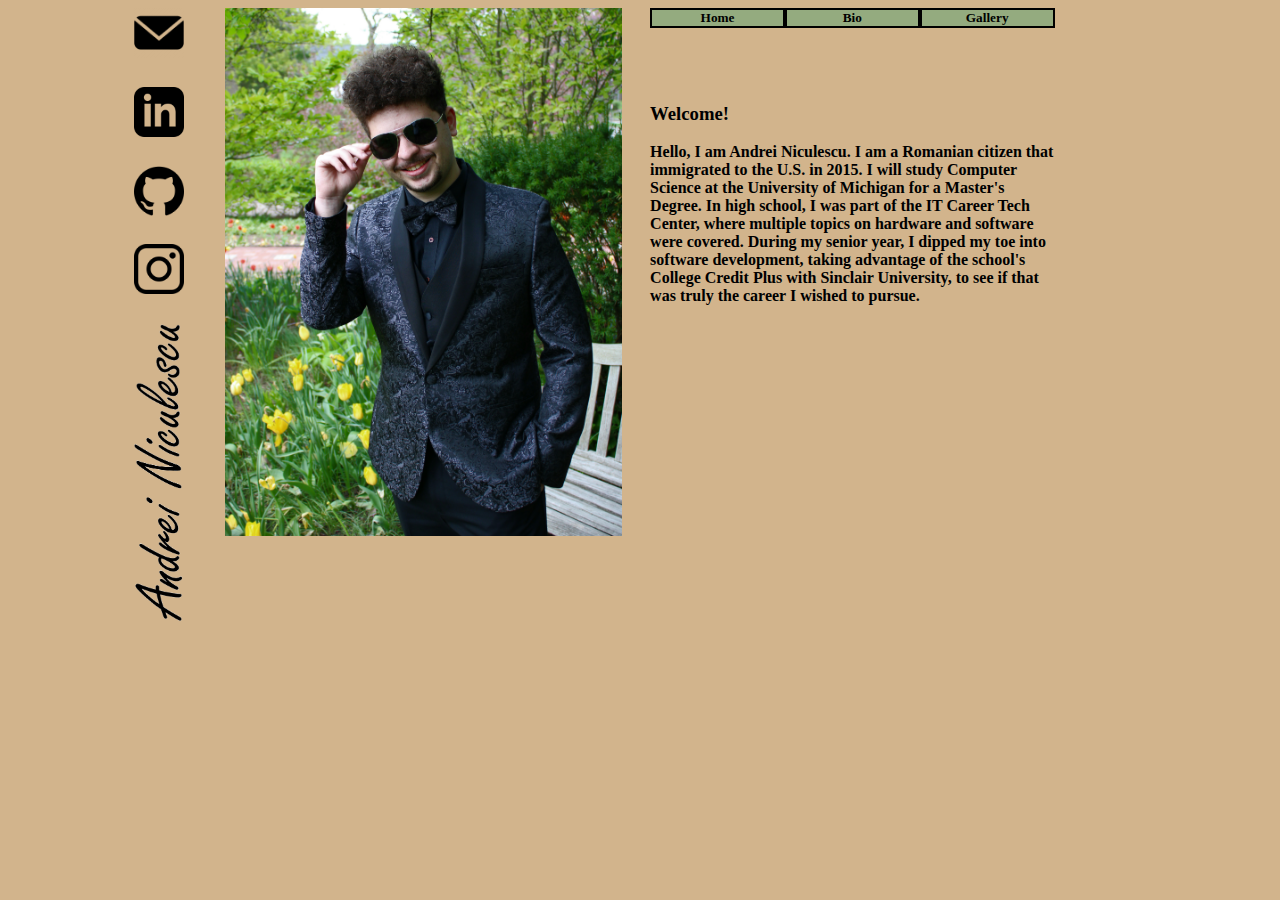
<file: index.html>
<!DOCTYPE html>
<html lang="en">

<head>
    <meta charset="UTF-8">
    <meta name="viewport" content="width=device-width, initial-scale=1.0">
    <title>Your Personal Webpage</title>
    
    <link href="css/styles.css" rel="stylesheet" />
    <link href="css/index.css" rel="stylesheet"/>
</head>

<body>    
    <div id="grid">
        <div id="nav">
            <nav>
                <ul>
                    <li><a href="index.html">Home</a></li>
                    <li><a href="aboutme.html">Bio</a></li>
                    <li><a href="photo_portfolio.html">Gallery</a></li>
                </ul> 
            </nav>
        </div>    

        <article id="socials">
            <div class="image-links">
                <ul>
                    <li class="pad"><a href="gmail.com"><img src="images/email icon.png" alt="Email" width="50" height="50"></a></li>
                    <li class="pad"><a href="https://www.linkedin.com/in/andrei-niculescu-b81baa287/"><img src="images/linkedin icon.png" alt="LinkedIn" width="50" height="50"></a></li>
                    <li class="pad"><a href="https://github.com/FireRaptor"><img src="images/github icon.png" alt="GitHub" width="50" height="50"></a></li>
                    <li class="pad"><a href="https://instagram.com/d4v1dan"><img src="images/insta icon.png" alt="Instagram" width="50" height="50"></a></li>
                    <li><img id="nameimage"src="images/nameproject1.png" width="50" height="100%"></li>
                </ul>
            </div>
        </article>
        
        <img id="main-image" src="images/welcome photo.jpg" alt="">

        <article id="p">
            <h3>Welcome!</h3>
            <p>Hello, I am Andrei Niculescu. I am a Romanian citizen that immigrated to the U.S. in 2015. I will study Computer Science at the University of Michigan for a Master's Degree. In high school, I was part of the IT Career Tech Center, where multiple topics on hardware and software were covered. During my senior year, I dipped my toe into software development, taking advantage of the school's College Credit Plus with Sinclair University, to see if that was truly the career I wished to pursue.</p>
        </article>
    </div>

</body>

</html>
</file>
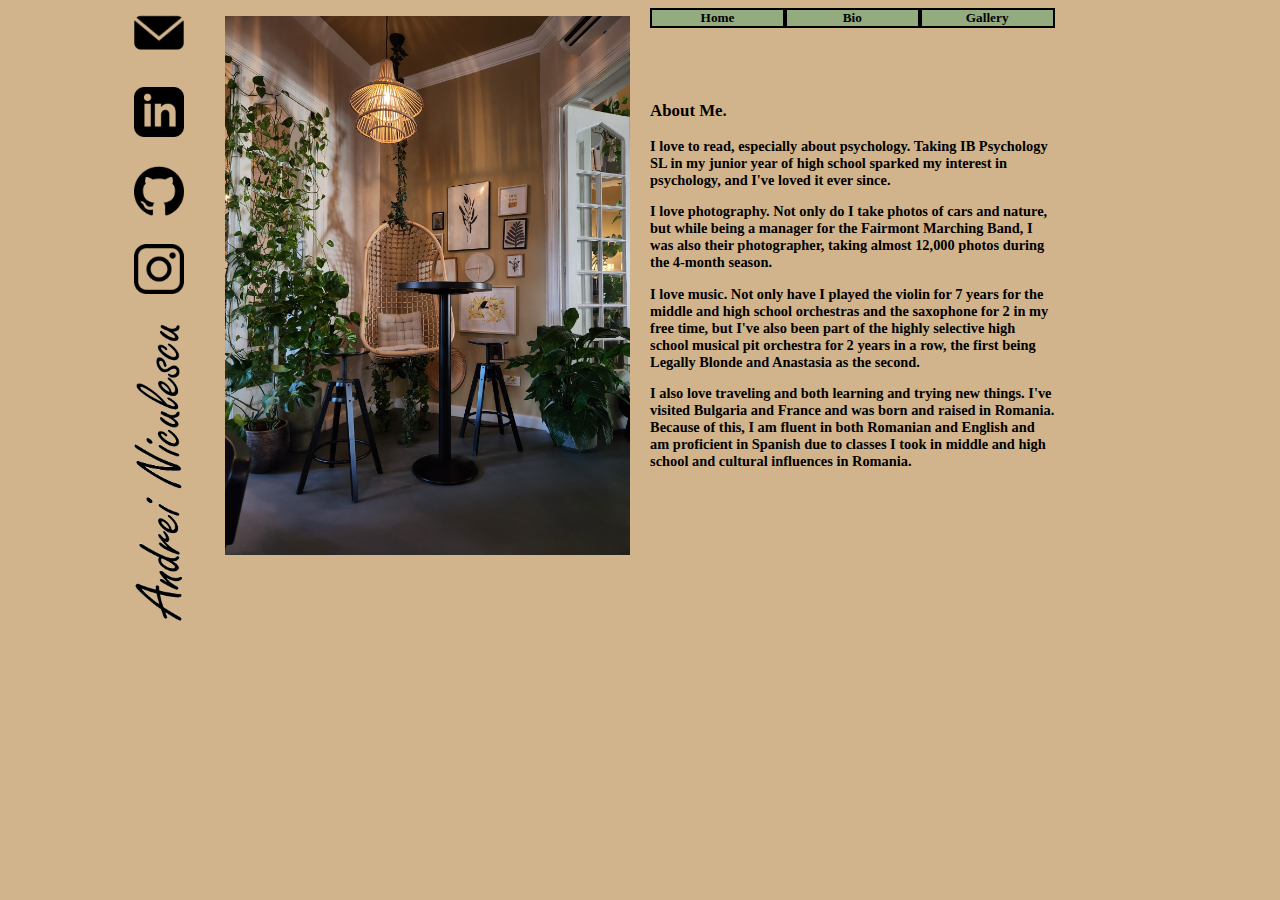
<file: aboutme.html>
<!DOCTYPE html>
<html lang="en">

<head>
    <meta charset="UTF-8">
    <meta name="viewport" content="width=device-width, initial-scale=1.0">
    <title>Your Personal Webpage</title>
    
    <link href="css/styles.css" rel="stylesheet" />
    <link href="css/aboutme.css" rel="stylesheet"/>
</head>

<body>    
    <div id="grid">
        <div id="nav">
            <nav>
                <ul>
                    <li><a href="index.html">Home</a></li>
                    <li><a href="aboutme.html">Bio</a></li>
                    <li><a href="photo_portfolio.html">Gallery</a></li>
                </ul> 
            </nav>
        </div>    

        <article id="socials">
            <div class="image-links">
                <ul>
                    <li class="pad"><a href="mailto:d.bameniculescu@gmail.com"><img src="images/email icon.png" alt="Email" width="50" height="50"></a></li>
                    <li class="pad"><a href="https://www.linkedin.com/in/andrei-niculescu-b81baa287/"><img src="images/linkedin icon.png" alt="LinkedIn" width="50" height="50"></a></li>
                    <li class="pad"><a href="https://github.com/FireRaptor"><img src="images/github icon.png" alt="GitHub" width="50" height="50"></a></li>
                    <li class="pad"><a href="https://instagram.com/d4v1dan"><img src="images/insta icon.png" alt="Instagram" width="50" height="50"></a></li>
                    <li><img id="nameimage"src="images/nameproject1.png" width="50" height="100%"></li>
                </ul>
            </div>
        </article>

        <img id="main-image" src="Portfolio Photos/20230730_185117.jpg" alt="">

    <main>
        <article id="p">
            <h3>About Me.</h3>
            <p>I love to read, especially about psychology. Taking IB Psychology SL in my junior year of high school sparked my interest in psychology, and I've loved it ever since.</p>
            <p>I love photography. Not only do I take photos of cars and nature, but while being a manager for the Fairmont Marching Band, I was also their photographer, taking almost 12,000 photos during the 4-month season.</p>
            <p>I love music. Not only have I played the violin for 7 years for the middle and high school orchestras and the saxophone for 2 in my free time, but I've also been part of the highly selective high school musical pit orchestra for 2 years in a row, the first being Legally Blonde and Anastasia as the second.</p>
            <p>I also love traveling and both learning and trying new things. I've visited Bulgaria and France and was born and raised in Romania. Because of this, I am fluent in both Romanian and English and am proficient in Spanish due to classes I took in middle and high school and cultural influences in Romania.</p>
        </article>
    </main>

</body>

</html>
</file>
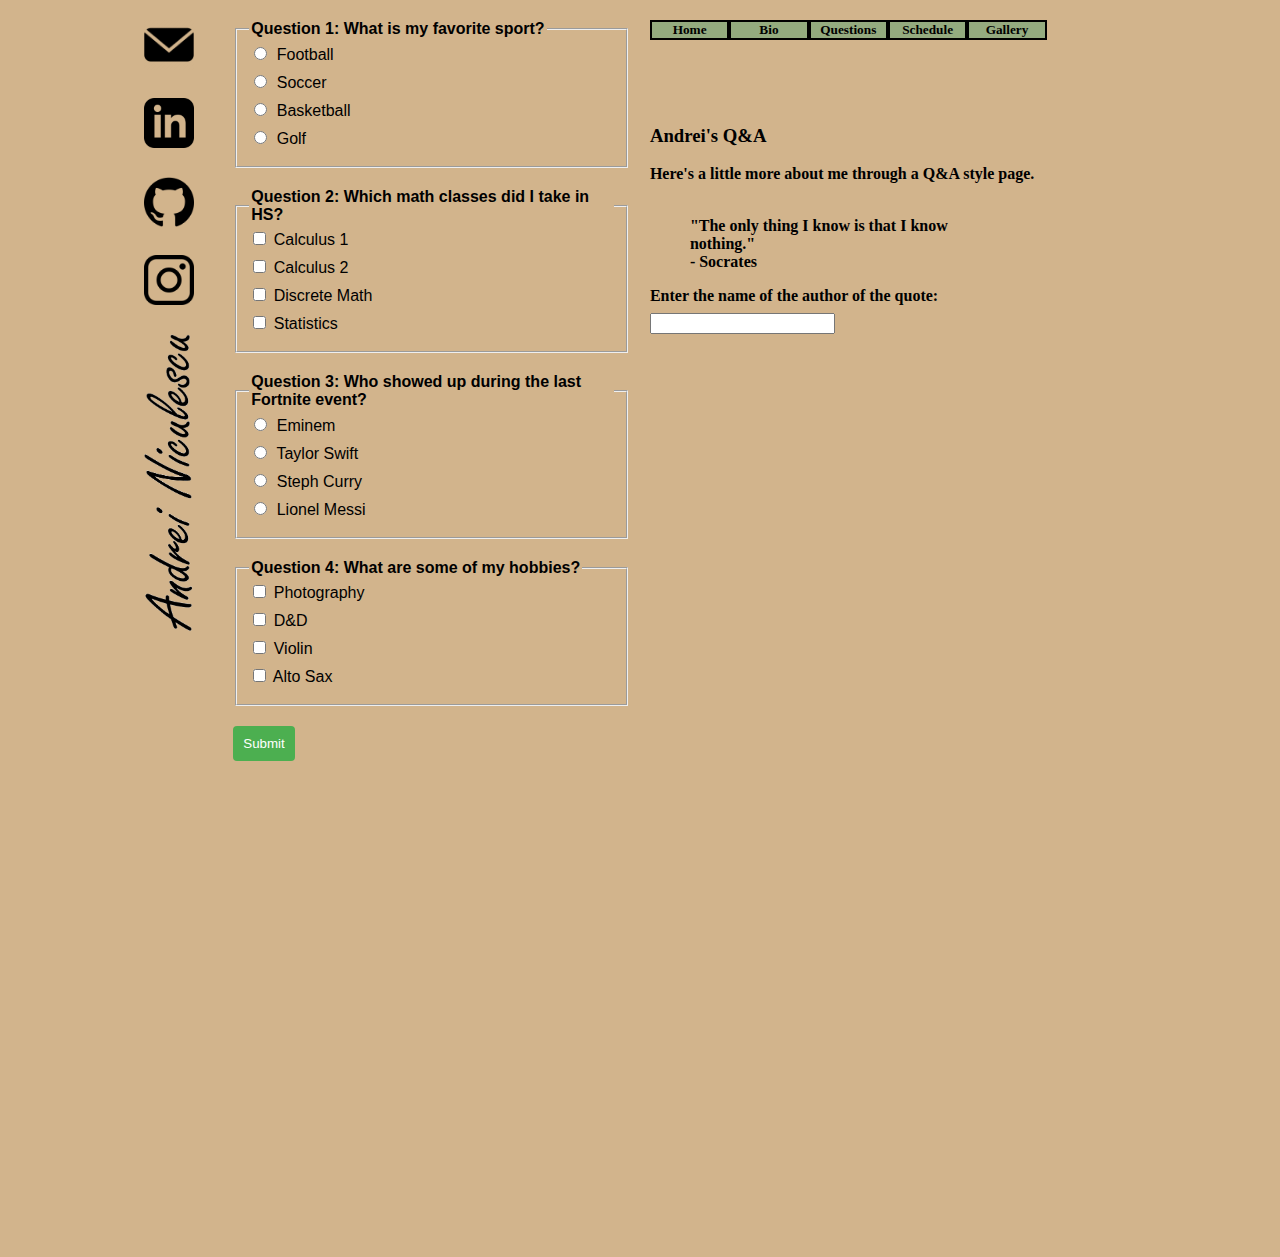
<file: forms.html>
<!DOCTYPE html>
<html lang="en">
<head>
   <meta charset="UTF-8">
   <meta name="viewport" content="width=device-width, initial-scale=1.0">
   <title>Your Personal Webpage</title>
    
   <link href="css/styles.css" rel="stylesheet" />
   <link href="css/forms.css" rel="stylesheet"/>
  <style>
    body {
      font-family: Arial, sans-serif;
      margin: 20px;
    }

    fieldset {
      margin-bottom: 20px;
    }

    legend {
      font-weight: bold;
    }

    label {
      display: block;
      margin-bottom: 8px;
    }

    input[type="radio"] {
      margin-right: 5px;
    }

    input[type="submit"] {
      padding: 10px;
      background-color: #4CAF50;
      color: white;
      border: none;
      border-radius: 4px;
      cursor: pointer;
    }

    input[type="submit"]:hover {
      background-color: #45a049;
    }
  </style>
</head>
<body>

    <div id="grid">
        <div id="nav">
            <nav>
                <ul>
                    <li><a href="index.html">Home</a></li>
                    <li><a href="aboutme.html">Bio</a></li>
                    <li><a href="forms.html">Questions</a></li>
                    <li><a href="list.html">Schedule</a></li>
                    <li><a href="photo_portfolio.html">Gallery</a></li>
                </ul> 
            </nav>
        </div>    

        <article id="socials">
            <div class="image-links">
                <ul>
                    <li class="pad"><a href="mailto:d.bameniculescu@gmail.com"><img src="images/email icon.png" alt="Email" width="50" height="50"></a></li>
                    <li class="pad"><a href="https://www.linkedin.com/in/andrei-niculescu-b81baa287/"><img src="images/linkedin icon.png" alt="LinkedIn" width="50" height="50"></a></li>
                    <li class="pad"><a href="https://github.com/FireRaptor"><img src="images/github icon.png" alt="GitHub" width="50" height="50"></a></li>
                    <li class="pad"><a href="https://instagram.com/d4v1dan"><img src="images/insta icon.png" alt="Instagram" width="50" height="50"></a></li>
                    <li><img src="images/nameproject1.png" width="50" height="100%"></li>
                </ul>
            </div>
        </article>

  <form action="#" method="post" onsubmit="showAnswers(); return false;">

    <fieldset>
        <legend>Question 1: What is my favorite sport?</legend>
        <label><input type="radio" name="q1" value="option1"> Football</label>
        <label><input type="radio" name="q1" value="soccer"> Soccer</label>
        <label><input type="radio" name="q1" value="option3"> Basketball</label>
        <label><input type="radio" name="q1" value="option4"> Golf</label>
    </fieldset>

  <form action="#" method="post" onsubmit="showAnswers(); return false;">

    <fieldset>
        <legend>Question 2: Which math classes did I take in HS?</legend>
        <label><input type="checkbox" name="q2" value="calc1"> Calculus 1</label>
        <label><input type="checkbox" name="q2" value="calc2"> Calculus 2</label>
        <label><input type="checkbox" name="q2" value="discretemath"> Discrete Math</label>
        <label><input type="checkbox" name="q2" value="stats"> Statistics</label>
    </fieldset>

  <form action="#" method="post" onsubmit="showAnswers(); return false;">

    <fieldset>
        <legend>Question 3: Who showed up during the last Fortnite event?</legend>
        <label><input type="radio" name="q3" value="eminem"> Eminem</label>
        <label><input type="radio" name="q3" value="option2"> Taylor Swift</label>
        <label><input type="radio" name="q3" value="option3"> Steph Curry</label>
        <label><input type="radio" name="q3" value="option4"> Lionel Messi</label>
    </fieldset>

  <form action="#" method="post" onsubmit="showAnswers(); return false;">

    <fieldset>
        <legend>Question 4: What are some of my hobbies?</legend>
        <label><input type="checkbox" name="q4" value="photography"> Photography</label>
        <label><input type="checkbox" name="q4" value="d&d"> D&D</label>
        <label><input type="checkbox" name="q4" value="violin"> Violin</label>
        <label><input type="checkbox" name="q4" value="altosax"> Alto Sax</label>
    </fieldset>

    <input type="submit" value="Submit">
  </form>

  <script>
    function showAnswers() {
      // Replace these with the correct answers for each question
      var correctAnswers = {
        q1: "Soccer",
        q2: "All of the above",
        q3: "Eminem",
        q4: "All of the above"
      };

      // Generate answer string
      var answerString = "";
      for (var question in correctAnswers) {
        answerString += question + ": " + correctAnswers[question] + "\n";
      }

      // Display correct answers in a popup window
      alert("Correct Answers:\n\n" + answerString);
    }
  </script>

    <article id="p">
        <h3>Andrei's Q&A</h3>
        <p>Here's a little more about me through  a Q&A style page.</p>

        <blockquote>
            <br>
            "The only thing I know is that I know nothing."
            <footer>- Socrates</footer>
        </blockquote>
        
        <label for="userName">Enter the name of the author of the quote:</label>
        <input type="text" id="userInput" name="userInput">
        <br>
        <br>

        <iframe width="360" height="280" src="https://www.youtube.com/embed/XxaE6UZt4J4?si=ITpR8G_osxs8DbTn" title="YouTube video player" frameborder="0" allow="accelerometer; autoplay; clipboard-write; encrypted-media; gyroscope; picture-in-picture; web-share" allowfullscreen></iframe>
    </article>
</body>
</html>
</file>
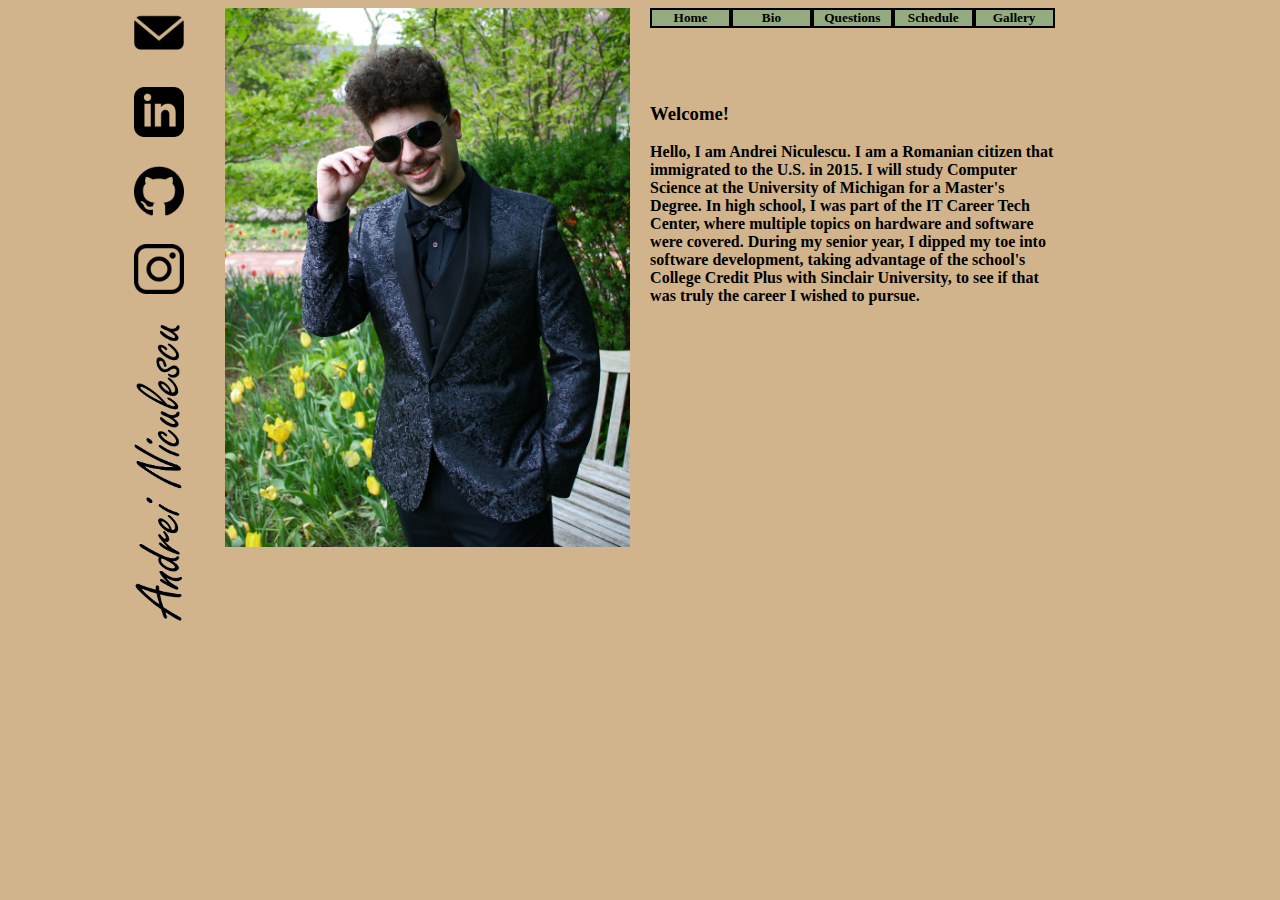
<file: home.html>
<!DOCTYPE html>
<html lang="en">

<head>
    <meta charset="UTF-8">
    <meta name="viewport" content="width=device-width, initial-scale=1.0">
    <title>Your Personal Webpage</title>
    
    <link href="css/styles.css" rel="stylesheet" />
    <link href="css/home.css" rel="stylesheet"/>
</head>

<body>    
    <div id="grid">
        <div id="nav">
            <nav>
                <ul>
                    <li><a href="home.html">Home</a></li>
                    <li><a href="aboutme.html">Bio</a></li>
                    <li><a href="forms.html">Questions</a></li>
                    <li><a href="list.html">Schedule</a></li>
                    <li><a href="photo_portfolio.html">Gallery</a></li>
                </ul> 
            </nav>
        </div>    

        <article id="socials">
            <div class="image-links">
                <ul>
                    <li class="pad"><a href="mailto:d.bameniculescu@gmail.com"><img src="images/email icon.png" alt="Email" width="50" height="50"></a></li>
                    <li class="pad"><a href="https://www.linkedin.com/in/andrei-niculescu-b81baa287/"><img src="images/linkedin icon.png" alt="LinkedIn" width="50" height="50"></a></li>
                    <li class="pad"><a href="https://github.com/FireRaptor"><img src="images/github icon.png" alt="GitHub" width="50" height="50"></a></li>
                    <li class="pad"><a href="https://instagram.com/d4v1dan"><img src="images/insta icon.png" alt="Instagram" width="50" height="50"></a></li>
                    <li><img id="nameimage"src="images/nameproject1.png" width="50" height="100%"></li>
                </ul>
            </div>
        </article>
        
        <img id="main-image" src="images/welcome photo.jpg" alt="">

        <article id="p">
            <h3>Welcome!</h3>
            <p>Hello, I am Andrei Niculescu. I am a Romanian citizen that immigrated to the U.S. in 2015. I will study Computer Science at the University of Michigan for a Master's Degree. In high school, I was part of the IT Career Tech Center, where multiple topics on hardware and software were covered. During my senior year, I dipped my toe into software development, taking advantage of the school's College Credit Plus with Sinclair University, to see if that was truly the career I wished to pursue.</p>
        </article>
    </div>

</body>

</html>
</file>
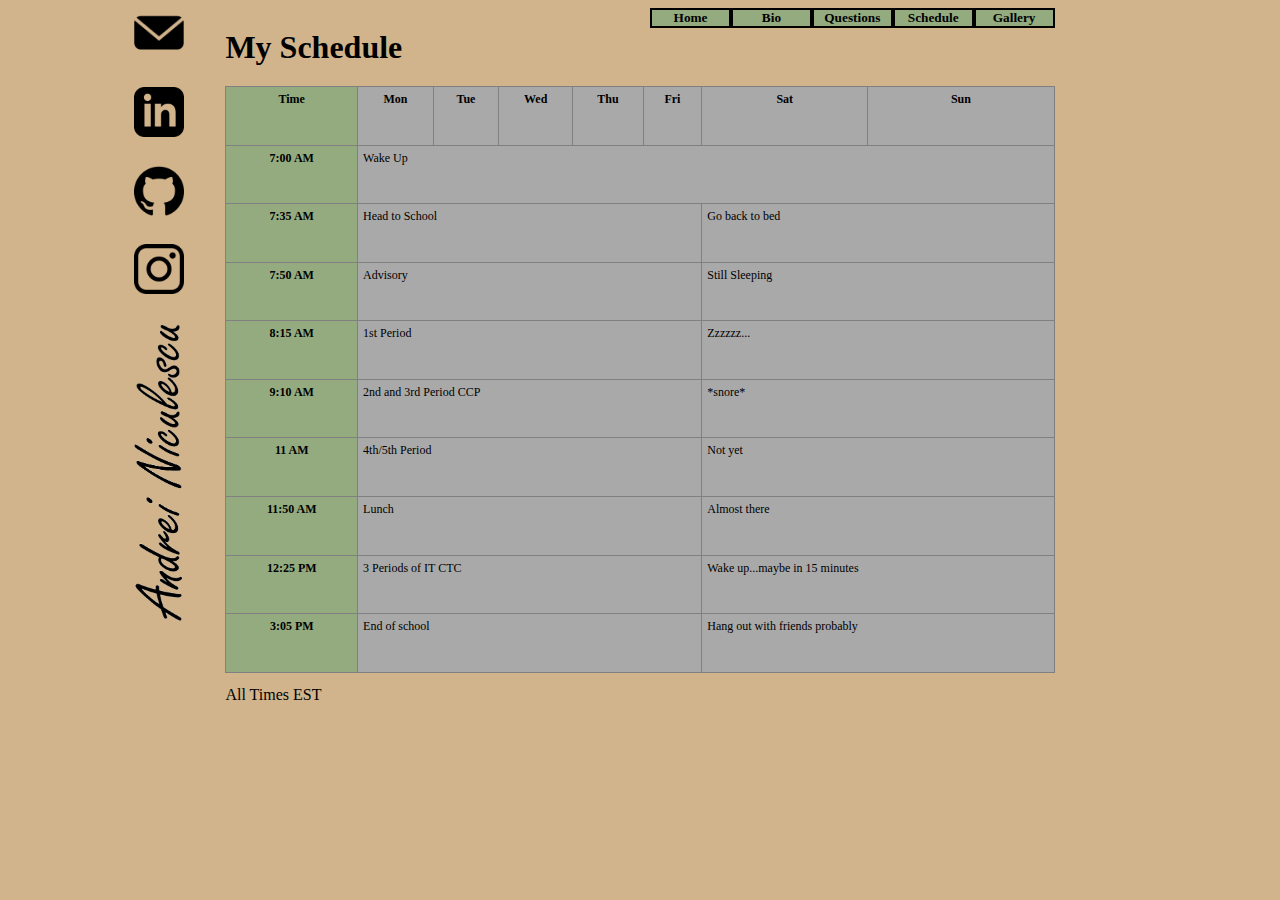
<file: list.html>
<!DOCTYPE html>
<html lang="en">

<head>
    <meta charset="UTF-8">
    <meta name="viewport" content="width=device-width, initial-scale=1.0">
    <title>Your Personal Webpage</title>
    
    <link href="css/styles.css" rel="stylesheet" />
    <link href="css/schedule.css" rel="stylesheet"/>
</head>

<body>    
    <div id="grid">
        <div id="nav">
            <nav>
                <ul>
                    <li><a href="index.html">Home</a></li>
                    <li><a href="aboutme.html">Bio</a></li>
                    <li><a href="forms.html">Questions</a></li>
                    <li><a href="list.html">Schedule</a></li>
                    <li><a href="photo_portfolio.html">Gallery</a></li>
                </ul> 
            </nav>
        </div>    

        <article id="socials">
            <div class="image-links">
                <ul>
                    <li class="pad"><a href="mailto:d.bameniculescu@gmail.com"><img src="images/email icon.png" alt="Email" width="50" height="50"></a></li>
                    <li class="pad"><a href="https://www.linkedin.com/in/andrei-niculescu-b81baa287/"><img src="images/linkedin icon.png" alt="LinkedIn" width="50" height="50"></a></li>
                    <li class="pad"><a href="https://github.com/FireRaptor"><img src="images/github icon.png" alt="GitHub" width="50" height="50"></a></li>
                    <li class="pad"><a href="https://instagram.com/d4v1dan"><img src="images/insta icon.png" alt="Instagram" width="50" height="50"></a></li>
                    <li><img id="nameimage" src="images/nameproject1.png" width="50" height="100%"></li>
                </ul>
            </div>
        </article>
        
        <h1>My Schedule</h1>

        <table class="schedule">
            <colgroup>
            <col id="firstCol" />
            <col class="dayCols" span="7">
            </colgroup>
            <thread>
                <tr>
                    <th>Time</th>
                    <th>Mon</th>
                    <th>Tue</th>
                    <th>Wed</th>
                    <th>Thu</th>
                    <th>Fri</th>
                    <th>Sat</th>
                    <th>Sun</th>
                </tr>
            </thread>
            <tbody>
                <tr>
                    <th>7:00 AM</th>
                    <td colspan="7">Wake Up</td>
                </tr>
                <tr>
                <th>7:35 AM</th>
                    <td colspan="5">Head to School</td>
                    <td colspan="2">Go back to bed</td>
                </tr>
                <tr>
                <th>7:50 AM</th>
                    <td colspan="5">Advisory</td>
                    <td colspan="2">Still Sleeping</td>
                </tr>
                <tr>
                <th>8:15 AM</th>
                    <td colspan="5">1st Period</td>
                    <td colspan="2">Zzzzzz...</td>
                </tr>
                <tr>
                <th>9:10 AM</th>
                    <td colspan="5">2nd and 3rd Period CCP</td>
                    <td colspan="2">*snore*</td>
                </tr>
                <tr>
                <th>11 AM</th>
                    <td colspan="5">4th/5th Period</td>
                    <td colspan="2">Not yet</td>
                </tr>
                <tr>
                <th>11:50 AM</th>
                    <td colspan="5">Lunch</td>
                    <td colspan="2">Almost there</td>
                </tr>
                <tr>
                <th>12:25 PM</th>
                    <td colspan="5">3 Periods of IT CTC</td>
                    <td colspan="2">Wake up...maybe in 15 minutes</td>
                </tr>
                <tr>
                <th>3:05 PM</th>
                    <td colspan="5">End of school</td>
                    <td colspan="2">Hang out with friends probably</td>
                </tr>
            </tbody>
            <tfoot>All Times EST</tfoot>
        </table>
        
    </div>

</body>

</html>
</file>
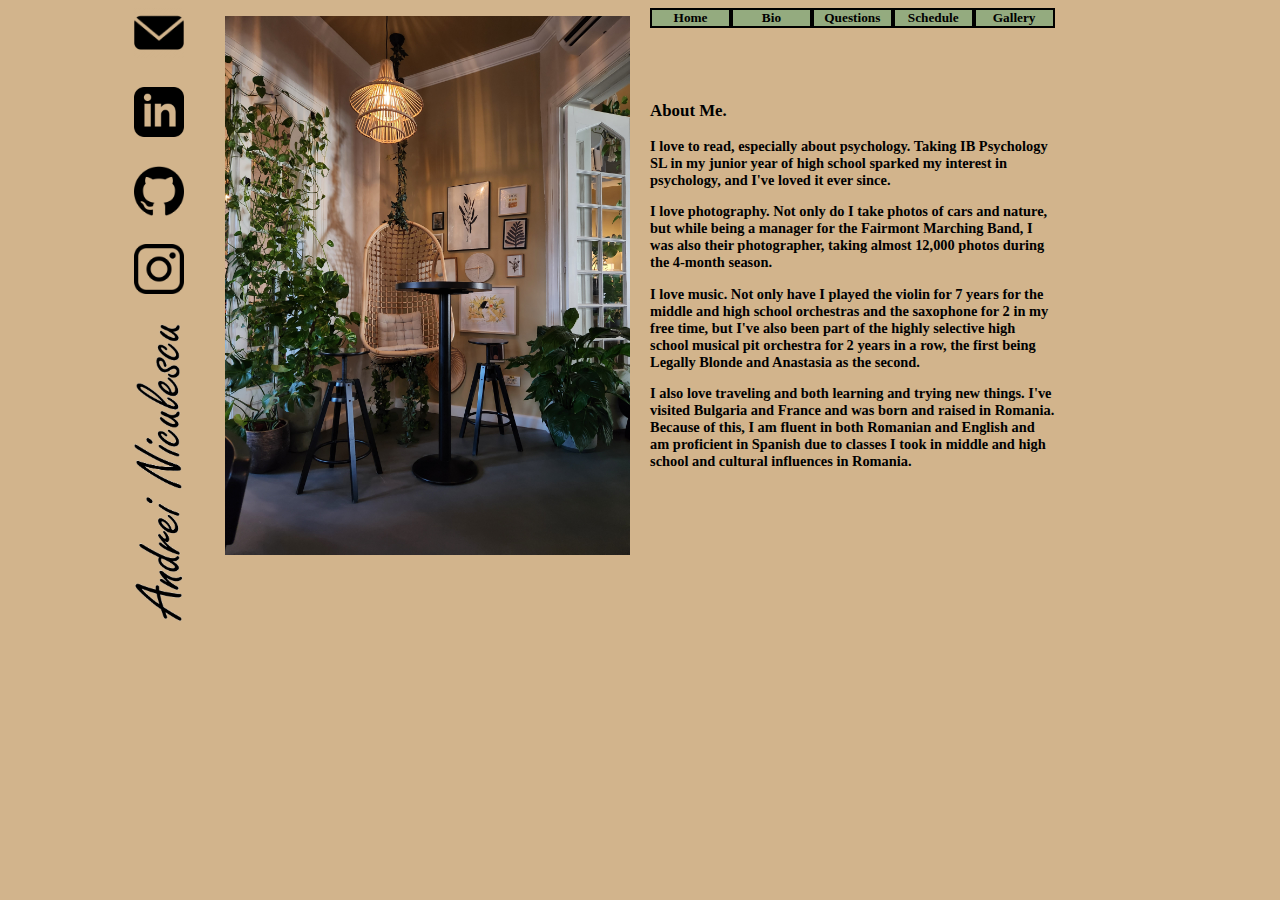
<file: final_project/aboutme.html>
<!DOCTYPE html>
<html lang="en">

<head>
    <meta charset="UTF-8">
    <meta name="viewport" content="width=device-width, initial-scale=1.0">
    <title>Your Personal Webpage</title>
    
    <link href="css/styles.css" rel="stylesheet" />
    <link href="css/aboutme.css" rel="stylesheet"/>
</head>

<body>    
    <div id="grid">
        <div id="nav">
            <nav>
                <ul>
                    <li><a href="home.html">Home</a></li>
                    <li><a href="aboutme.html">Bio</a></li>
                    <li><a href="forms.html">Questions</a></li>
                    <li><a href="list.html">Schedule</a></li>
                    <li><a href="photo_portfolio.html">Gallery</a></li>
                </ul> 
            </nav>
        </div>    

        <article id="socials">
            <div class="image-links">
                <ul>
                    <li class="pad"><a href="mailto:d.bameniculescu@gmail.com"><img src="images/email icon.png" alt="Email" width="50" height="50"></a></li>
                    <li class="pad"><a href="https://www.linkedin.com/in/andrei-niculescu-b81baa287/"><img src="images/linkedin icon.png" alt="LinkedIn" width="50" height="50"></a></li>
                    <li class="pad"><a href="https://github.com/FireRaptor"><img src="images/github icon.png" alt="GitHub" width="50" height="50"></a></li>
                    <li class="pad"><a href="https://instagram.com/d4v1dan"><img src="images/insta icon.png" alt="Instagram" width="50" height="50"></a></li>
                    <li><img id="nameimage"src="images/nameproject1.png" width="50" height="100%"></li>
                </ul>
            </div>
        </article>

        <img id="main-image" src="Portfolio Photos/20230730_185117.jpg" alt="">

    <main>
        <article id="p">
            <h3>About Me.</h3>
            <p>I love to read, especially about psychology. Taking IB Psychology SL in my junior year of high school sparked my interest in psychology, and I've loved it ever since.</p>
            <p>I love photography. Not only do I take photos of cars and nature, but while being a manager for the Fairmont Marching Band, I was also their photographer, taking almost 12,000 photos during the 4-month season.</p>
            <p>I love music. Not only have I played the violin for 7 years for the middle and high school orchestras and the saxophone for 2 in my free time, but I've also been part of the highly selective high school musical pit orchestra for 2 years in a row, the first being Legally Blonde and Anastasia as the second.</p>
            <p>I also love traveling and both learning and trying new things. I've visited Bulgaria and France and was born and raised in Romania. Because of this, I am fluent in both Romanian and English and am proficient in Spanish due to classes I took in middle and high school and cultural influences in Romania.</p>
        </article>
    </main>

</body>

</html>
</file>
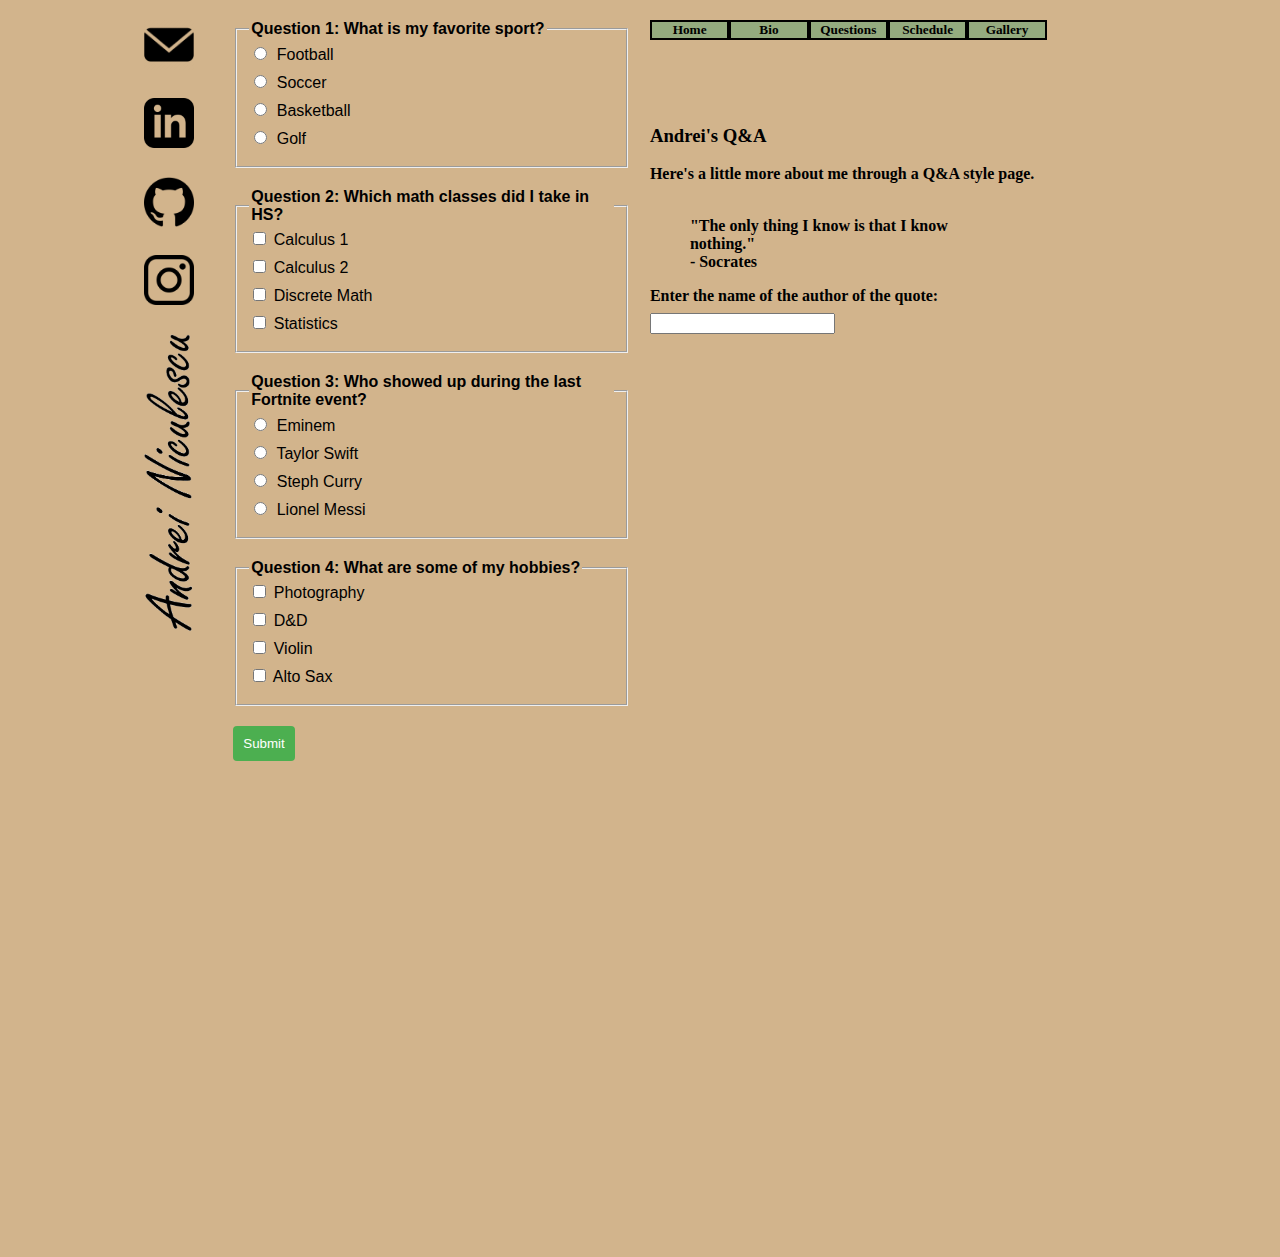
<file: final_project/forms.html>
<!DOCTYPE html>
<html lang="en">
<head>
   <meta charset="UTF-8">
   <meta name="viewport" content="width=device-width, initial-scale=1.0">
   <title>Your Personal Webpage</title>
    
   <link href="css/styles.css" rel="stylesheet" />
   <link href="css/forms.css" rel="stylesheet"/>
  <style>
    body {
      font-family: Arial, sans-serif;
      margin: 20px;
    }

    fieldset {
      margin-bottom: 20px;
    }

    legend {
      font-weight: bold;
    }

    label {
      display: block;
      margin-bottom: 8px;
    }

    input[type="radio"] {
      margin-right: 5px;
    }

    input[type="submit"] {
      padding: 10px;
      background-color: #4CAF50;
      color: white;
      border: none;
      border-radius: 4px;
      cursor: pointer;
    }

    input[type="submit"]:hover {
      background-color: #45a049;
    }
  </style>
</head>
<body>

    <div id="grid">
        <div id="nav">
            <nav>
                <ul>
                    <li><a href="home.html">Home</a></li>
                    <li><a href="aboutme.html">Bio</a></li>
                    <li><a href="forms.html">Questions</a></li>
                    <li><a href="list.html">Schedule</a></li>
                    <li><a href="photo_portfolio.html">Gallery</a></li>
                </ul> 
            </nav>
        </div>    

        <article id="socials">
            <div class="image-links">
                <ul>
                    <li class="pad"><a href="mailto:d.bameniculescu@gmail.com"><img src="images/email icon.png" alt="Email" width="50" height="50"></a></li>
                    <li class="pad"><a href="https://www.linkedin.com/in/andrei-niculescu-b81baa287/"><img src="images/linkedin icon.png" alt="LinkedIn" width="50" height="50"></a></li>
                    <li class="pad"><a href="https://github.com/FireRaptor"><img src="images/github icon.png" alt="GitHub" width="50" height="50"></a></li>
                    <li class="pad"><a href="https://instagram.com/d4v1dan"><img src="images/insta icon.png" alt="Instagram" width="50" height="50"></a></li>
                    <li><img src="images/nameproject1.png" width="50" height="100%"></li>
                </ul>
            </div>
        </article>

  <form action="#" method="post" onsubmit="showAnswers(); return false;">

    <fieldset>
        <legend>Question 1: What is my favorite sport?</legend>
        <label><input type="radio" name="q1" value="option1"> Football</label>
        <label><input type="radio" name="q1" value="soccer"> Soccer</label>
        <label><input type="radio" name="q1" value="option3"> Basketball</label>
        <label><input type="radio" name="q1" value="option4"> Golf</label>
    </fieldset>

  <form action="#" method="post" onsubmit="showAnswers(); return false;">

    <fieldset>
        <legend>Question 2: Which math classes did I take in HS?</legend>
        <label><input type="checkbox" name="q2" value="calc1"> Calculus 1</label>
        <label><input type="checkbox" name="q2" value="calc2"> Calculus 2</label>
        <label><input type="checkbox" name="q2" value="discretemath"> Discrete Math</label>
        <label><input type="checkbox" name="q2" value="stats"> Statistics</label>
    </fieldset>

  <form action="#" method="post" onsubmit="showAnswers(); return false;">

    <fieldset>
        <legend>Question 3: Who showed up during the last Fortnite event?</legend>
        <label><input type="radio" name="q3" value="eminem"> Eminem</label>
        <label><input type="radio" name="q3" value="option2"> Taylor Swift</label>
        <label><input type="radio" name="q3" value="option3"> Steph Curry</label>
        <label><input type="radio" name="q3" value="option4"> Lionel Messi</label>
    </fieldset>

  <form action="#" method="post" onsubmit="showAnswers(); return false;">

    <fieldset>
        <legend>Question 4: What are some of my hobbies?</legend>
        <label><input type="checkbox" name="q4" value="photography"> Photography</label>
        <label><input type="checkbox" name="q4" value="d&d"> D&D</label>
        <label><input type="checkbox" name="q4" value="violin"> Violin</label>
        <label><input type="checkbox" name="q4" value="altosax"> Alto Sax</label>
    </fieldset>

    <input type="submit" value="Submit">
  </form>

  <script>
    function showAnswers() {
      // Replace these with the correct answers for each question
      var correctAnswers = {
        q1: "Soccer",
        q2: "All of the above",
        q3: "Eminem",
        q4: "All of the above"
      };

      // Generate answer string
      var answerString = "";
      for (var question in correctAnswers) {
        answerString += question + ": " + correctAnswers[question] + "\n";
      }

      // Display correct answers in a popup window
      alert("Correct Answers:\n\n" + answerString);
    }
  </script>

    <article id="p">
        <h3>Andrei's Q&A</h3>
        <p>Here's a little more about me through  a Q&A style page.</p>

        <blockquote>
            <br>
            "The only thing I know is that I know nothing."
            <footer>- Socrates</footer>
        </blockquote>
        
        <label for="userName">Enter the name of the author of the quote:</label>
        <input type="text" id="userInput" name="userInput">
        <br>
        <br>

        <iframe width="360" height="280" src="https://www.youtube.com/embed/XxaE6UZt4J4?si=ITpR8G_osxs8DbTn" title="YouTube video player" frameborder="0" allow="accelerometer; autoplay; clipboard-write; encrypted-media; gyroscope; picture-in-picture; web-share" allowfullscreen></iframe>
    </article>
</body>
</html>
</file>
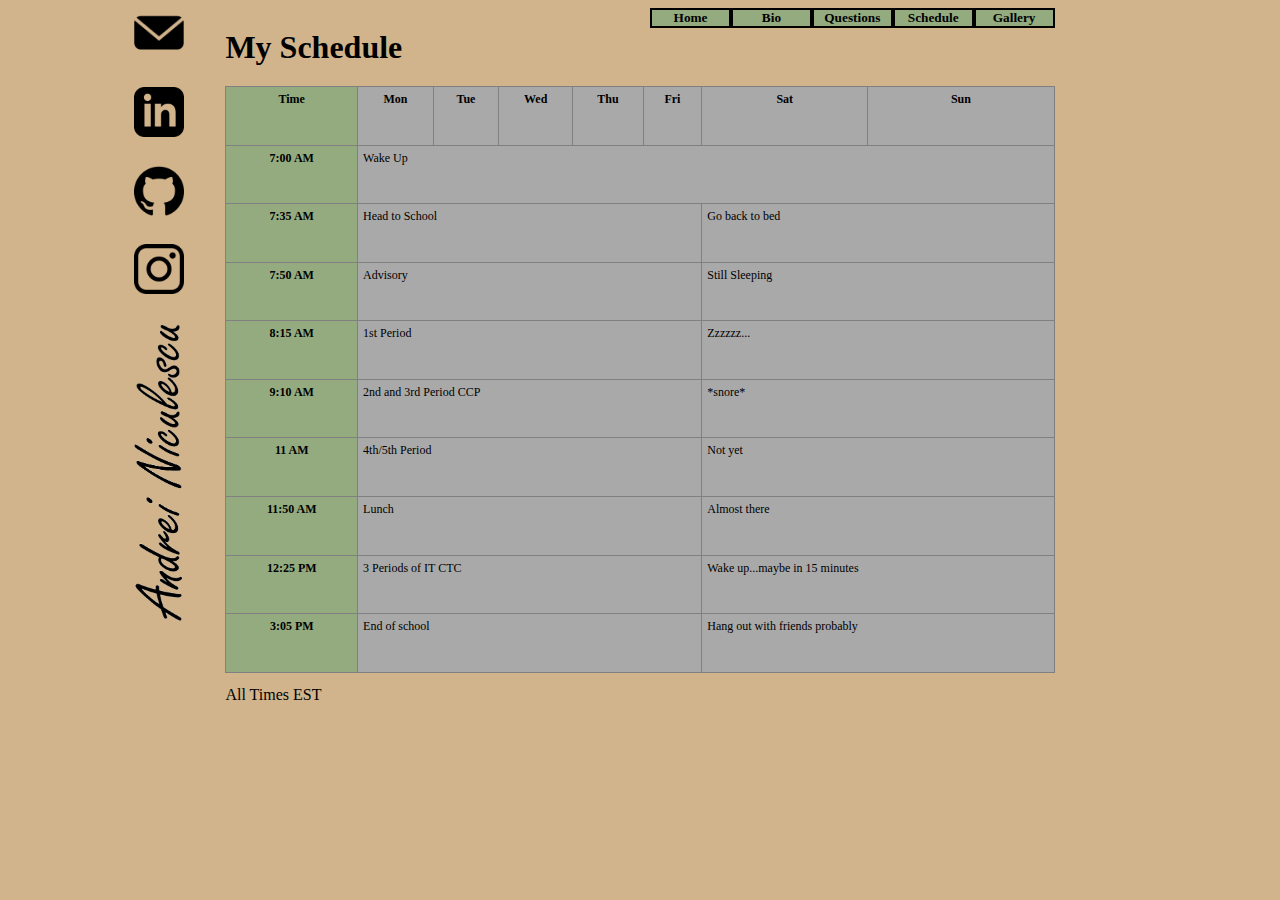
<file: final_project/list.html>
<!DOCTYPE html>
<html lang="en">

<head>
    <meta charset="UTF-8">
    <meta name="viewport" content="width=device-width, initial-scale=1.0">
    <title>Your Personal Webpage</title>
    
    <link href="css/styles.css" rel="stylesheet" />
    <link href="css/schedule.css" rel="stylesheet"/>
</head>

<body>    
    <div id="grid">
        <div id="nav">
            <nav>
                <ul>
                    <li><a href="home.html">Home</a></li>
                    <li><a href="aboutme.html">Bio</a></li>
                    <li><a href="forms.html">Questions</a></li>
                    <li><a href="list.html">Schedule</a></li>
                    <li><a href="photo_portfolio.html">Gallery</a></li>
                </ul> 
            </nav>
        </div>    

        <article id="socials">
            <div class="image-links">
                <ul>
                    <li class="pad"><a href="mailto:d.bameniculescu@gmail.com"><img src="images/email icon.png" alt="Email" width="50" height="50"></a></li>
                    <li class="pad"><a href="https://www.linkedin.com/in/andrei-niculescu-b81baa287/"><img src="images/linkedin icon.png" alt="LinkedIn" width="50" height="50"></a></li>
                    <li class="pad"><a href="https://github.com/FireRaptor"><img src="images/github icon.png" alt="GitHub" width="50" height="50"></a></li>
                    <li class="pad"><a href="https://instagram.com/d4v1dan"><img src="images/insta icon.png" alt="Instagram" width="50" height="50"></a></li>
                    <li><img id="nameimage" src="images/nameproject1.png" width="50" height="100%"></li>
                </ul>
            </div>
        </article>
        
        <h1>My Schedule</h1>

        <table class="schedule">
            <colgroup>
            <col id="firstCol" />
            <col class="dayCols" span="7">
            </colgroup>
            <thread>
                <tr>
                    <th>Time</th>
                    <th>Mon</th>
                    <th>Tue</th>
                    <th>Wed</th>
                    <th>Thu</th>
                    <th>Fri</th>
                    <th>Sat</th>
                    <th>Sun</th>
                </tr>
            </thread>
            <tbody>
                <tr>
                    <th>7:00 AM</th>
                    <td colspan="7">Wake Up</td>
                </tr>
                <tr>
                <th>7:35 AM</th>
                    <td colspan="5">Head to School</td>
                    <td colspan="2">Go back to bed</td>
                </tr>
                <tr>
                <th>7:50 AM</th>
                    <td colspan="5">Advisory</td>
                    <td colspan="2">Still Sleeping</td>
                </tr>
                <tr>
                <th>8:15 AM</th>
                    <td colspan="5">1st Period</td>
                    <td colspan="2">Zzzzzz...</td>
                </tr>
                <tr>
                <th>9:10 AM</th>
                    <td colspan="5">2nd and 3rd Period CCP</td>
                    <td colspan="2">*snore*</td>
                </tr>
                <tr>
                <th>11 AM</th>
                    <td colspan="5">4th/5th Period</td>
                    <td colspan="2">Not yet</td>
                </tr>
                <tr>
                <th>11:50 AM</th>
                    <td colspan="5">Lunch</td>
                    <td colspan="2">Almost there</td>
                </tr>
                <tr>
                <th>12:25 PM</th>
                    <td colspan="5">3 Periods of IT CTC</td>
                    <td colspan="2">Wake up...maybe in 15 minutes</td>
                </tr>
                <tr>
                <th>3:05 PM</th>
                    <td colspan="5">End of school</td>
                    <td colspan="2">Hang out with friends probably</td>
                </tr>
            </tbody>
            <tfoot>All Times EST</tfoot>
        </table>
        
    </div>

</body>

</html>
</file>
<file: css/styles.css>
@charset "utf-8";
body {
   /* width: 73.85%; */
   /* min-width: 640px;
   max-width: 1080px; */
   /* margin-top: 30px;
   margin-bottom: 30px;
   margin-left: auto;
   margin-right: auto; */
   background-color: tan; /* Optional background color */
}

a {
    text-decoration: none; /* Remove uxnderline */
    color: inherit; /* Use the default text color */
}

a:visited {
    color: inherit; /* Use the default text color for visited links */
}

div#grid {
    display: grid;
    grid-template-columns: 7% 40% 40%;
    grid-template-rows: 10% 90%;
    grid-gap: 2%;
    margin:  0 10% 0 10%;
}

article#socials {
    /* padding-left: 10px; */
    grid-column: 1;
    grid-row: 1 / span 2;
    margin-top: 0;
    height: 100%;
}

article#socials ul {
    list-style: none;
    margin-top: 0;
    padding: 0;
}

article#socials ul li.pad {
    padding-bottom: 35%;
}

div#nav {
	margin: 0 0 0 0;
    grid-row: 1;
    grid-column: 3;
    width: 100%
}

nav ul li {
	display: table-cell;
	width: 20%;
	text-align: center;
	margin-right: 0%;
	border: 2px solid black;
	border-collapse: collapse;
}

nav ul li a {
    padding: 0 5% 0 5%;
	margin-bottom: 0;
    font-family: "Segoe Script";
    font-weight: bold;
    font-size: 0.83em;
}

nav {
    background-color: rgb(148, 171, 127);
	display: table;
	width: 100%;
	/* margin: 0 0 0 0;
    grid-row: 1;
    grid-column: 3; */
}

nav a {
    display: block;
}

nav ul {
	display: table-row;
	margin: 0;
}

nav ul li a:hover,
nav ul li a.active {
    text-decoration: underline; /* Underline when hovered */
}


@media (max-aspect-ratio: 1/1) {
    div#grid {
        display: grid;
        grid-template-columns: 100%;
        grid-template-rows: 10% 40% 40% 10%;
        grid-gap: 2%;
        margin:  0 10% 0 10%;
    }

    article#socials {
        /* padding-left: 10px; */
        display: table;
        grid-column: 1;
        grid-row: 1;
        margin-top: 0;
        height: 100%;
    }
    
    article#socials ul {
        display: table-row;
        list-style: none;
        margin-top: 0;
        padding: 0;
        height: 100%;

    }
    
    article#socials ul li.pad {
        width: 15%;
        /* height: 100%; */
        display: table-cell;
    }

    /* article#socials ul li {
        display: table-cell;
        width: 15%;
        height: 100%;
    }
     */
    article#socials ul li img#nameimage {
        display: table-cell;
        rotate: 90deg;
        height: 40%;
        /* width: 50px; */
    }

    div#nav {
        grid-column: 1;
        grid-row: 4;
    }

    div.image-links{
        height: 100%;
    }
}
</file>
<file: css/index.css>
img#main-image {
    width: 98%;
    grid-row: 1 / span 2;
    grid-column: 2;
}

article#p {
    font-family: "Segoe Script";
    font-weight: bold;
    font-size: 1em;
    background-color: tan; 
    grid-row: 2;
    grid-column: 3;
}

@media (max-aspect-ratio: 1/1) {
    img#main-image {
        grid-row: 2;
        grid-column: 1;
    }

    article#p {
        grid-row: 3;
        grid-column: 1;
    }
}
</file>
<file: css/aboutme.css>
img#main-image {
    margin-top: 2%;
    width: 100%;
    grid-row: 1 / span 2;
    grid-column: 2;
}

article#p {
    font-family: "Segoe Script";
    font-weight: bold;
    font-size: .9em;
    background-color: tan; 
    grid-row: 2;
    grid-column: 3;
}

@media (max-aspect-ratio: 1/1) {
    img#main-image {
        grid-row: 2;
        grid-column: 1;
    }

    article#p {
        grid-row: 3;
        grid-column: 1;
    }
}
</file>
<file: css/forms.css>
article#p {
    font-family: "Segoe Script";
    font-weight: bold;
    font-size: 1em;
    background-color: tan; 
    grid-row: 2;
    grid-column: 3;
    margin-top: -15%;
}

@media (max-aspect-ratio: 1/1) {
    img#main-image {
        grid-row: 2;
        grid-column: 1;
    }

    article#p {
        grid-row: 3;
        grid-column: 1;
    }
}
</file>
<file: css/home.css>
img#main-image {
    width: 100%;
    grid-row: 1 / span 2;
    grid-column: 2;
}

article#p {
    font-family: "Segoe Script";
    font-weight: bold;
    font-size: 1em;
    background-color: tan; 
    grid-row: 2;
    grid-column: 3;
}

@media (max-aspect-ratio: 1/1) {
    img#main-image {
        grid-row: 2;
        grid-column: 1;
    }

    article#p {
        grid-row: 3;
        grid-column: 1;
    }
}
</file>
<file: css/schedule.css>
h1 {
    font-family: "Segoe Script";
    font-weight: bolder;
    grid-row: 1;
    grid-column: 2;

}

table.schedule {
    grid-row: 2;
    grid-column: 2 / span 2;
    background: white;
    border: 15px black;
    border-collapse: collapse;
    font-size: 0.75em;
    width: 100%;
 }
 
 /* Table Cell Styles */
 table.schedule th, table.schedule td {
    border: 1px solid gray;
    padding: 5px;
    vertical-align: top;
 }
 
 /* Table Caption Styles */
 table.schedule caption {
    caption-side: bottom;
    text-align: right;
 }
 
 /* Row Group Styles */
 table.schedule thead {
    background: tan;
    color: white;
 }
 table.schedule tfoot {
    background: black;
    color: white;
 }
 table.schedule thead tr {
    height: 30px;
 }
 table.schedule tbody tr {
    height: 40px;
 }
 
 /* Column Group Styles */
 col#firstCol {
    background: rgb(148, 171, 127);
 }
 col.dayCols {
    background: darkgray;
 }

 @media (max-aspect-ratio: 1/1) {
   img#main-image {
       grid-row: 2;
       grid-column: 1;
   }

   article#p {
       grid-row: 3;
       grid-column: 1;
   }
}
</file>
<file: final_project/css/styles.css>
@charset "utf-8";
body {
   /* width: 73.85%; */
   /* min-width: 640px;
   max-width: 1080px; */
   /* margin-top: 30px;
   margin-bottom: 30px;
   margin-left: auto;
   margin-right: auto; */
   background-color: tan; /* Optional background color */
}

a {
    text-decoration: none; /* Remove uxnderline */
    color: inherit; /* Use the default text color */
}

a:visited {
    color: inherit; /* Use the default text color for visited links */
}

div#grid {
    display: grid;
    grid-template-columns: 7% 40% 40%;
    grid-template-rows: 10% 90%;
    grid-gap: 2%;
    margin:  0 10% 0 10%;
}

article#socials {
    /* padding-left: 10px; */
    grid-column: 1;
    grid-row: 1 / span 2;
    margin-top: 0;
    height: 100%;
}

article#socials ul {
    list-style: none;
    margin-top: 0;
    padding: 0;
}

article#socials ul li.pad {
    padding-bottom: 35%;
}

div#nav {
	margin: 0 0 0 0;
    grid-row: 1;
    grid-column: 3;
    width: 100%
}

nav ul li {
	display: table-cell;
	width: 20%;
	text-align: center;
	margin-right: 0%;
	border: 2px solid black;
	border-collapse: collapse;
}

nav ul li a {
    padding: 0 5% 0 5%;
	margin-bottom: 0;
    font-family: "Segoe Script";
    font-weight: bold;
    font-size: 0.83em;
}

nav {
    background-color: rgb(148, 171, 127);
	display: table;
	width: 100%;
	/* margin: 0 0 0 0;
    grid-row: 1;
    grid-column: 3; */
}

nav a {
    display: block;
}

nav ul {
	display: table-row;
	margin: 0;
}

nav ul li a:hover,
nav ul li a.active {
    text-decoration: underline; /* Underline when hovered */
}


@media (max-aspect-ratio: 1/1) {
    div#grid {
        display: grid;
        grid-template-columns: 100%;
        grid-template-rows: 10% 40% 40% 10%;
        grid-gap: 2%;
        margin:  0 10% 0 10%;
    }

    article#socials {
        /* padding-left: 10px; */
        display: table;
        grid-column: 1;
        grid-row: 1;
        margin-top: 0;
        height: 100%;
    }
    
    article#socials ul {
        display: table-row;
        list-style: none;
        margin-top: 0;
        padding: 0;
        height: 100%;

    }
    
    article#socials ul li.pad {
        width: 15%;
        /* height: 100%; */
        display: table-cell;
    }

    /* article#socials ul li {
        display: table-cell;
        width: 15%;
        height: 100%;
    }
     */
    article#socials ul li img#nameimage {
        display: table-cell;
        rotate: 90deg;
        height: 40%;
        /* width: 50px; */
    }

    div#nav {
        grid-column: 1;
        grid-row: 4;
    }

    div.image-links{
        height: 100%;
    }
}
</file>
<file: final_project/css/aboutme.css>
img#main-image {
    margin-top: 2%;
    width: 100%;
    grid-row: 1 / span 2;
    grid-column: 2;
}

article#p {
    font-family: "Segoe Script";
    font-weight: bold;
    font-size: .9em;
    background-color: tan; 
    grid-row: 2;
    grid-column: 3;
}

@media (max-aspect-ratio: 1/1) {
    img#main-image {
        grid-row: 2;
        grid-column: 1;
    }

    article#p {
        grid-row: 3;
        grid-column: 1;
    }
}
</file>
<file: final_project/css/forms.css>
article#p {
    font-family: "Segoe Script";
    font-weight: bold;
    font-size: 1em;
    background-color: tan; 
    grid-row: 2;
    grid-column: 3;
    margin-top: -15%;
}

@media (max-aspect-ratio: 1/1) {
    img#main-image {
        grid-row: 2;
        grid-column: 1;
    }

    article#p {
        grid-row: 3;
        grid-column: 1;
    }
}
</file>
<file: final_project/css/schedule.css>
h1 {
    font-family: "Segoe Script";
    font-weight: bolder;
    grid-row: 1;
    grid-column: 2;

}

table.schedule {
    grid-row: 2;
    grid-column: 2 / span 2;
    background: white;
    border: 15px black;
    border-collapse: collapse;
    font-size: 0.75em;
    width: 100%;
 }
 
 /* Table Cell Styles */
 table.schedule th, table.schedule td {
    border: 1px solid gray;
    padding: 5px;
    vertical-align: top;
 }
 
 /* Table Caption Styles */
 table.schedule caption {
    caption-side: bottom;
    text-align: right;
 }
 
 /* Row Group Styles */
 table.schedule thead {
    background: tan;
    color: white;
 }
 table.schedule tfoot {
    background: black;
    color: white;
 }
 table.schedule thead tr {
    height: 30px;
 }
 table.schedule tbody tr {
    height: 40px;
 }
 
 /* Column Group Styles */
 col#firstCol {
    background: rgb(148, 171, 127);
 }
 col.dayCols {
    background: darkgray;
 }

 @media (max-aspect-ratio: 1/1) {
   img#main-image {
       grid-row: 2;
       grid-column: 1;
   }

   article#p {
       grid-row: 3;
       grid-column: 1;
   }
}
</file>
